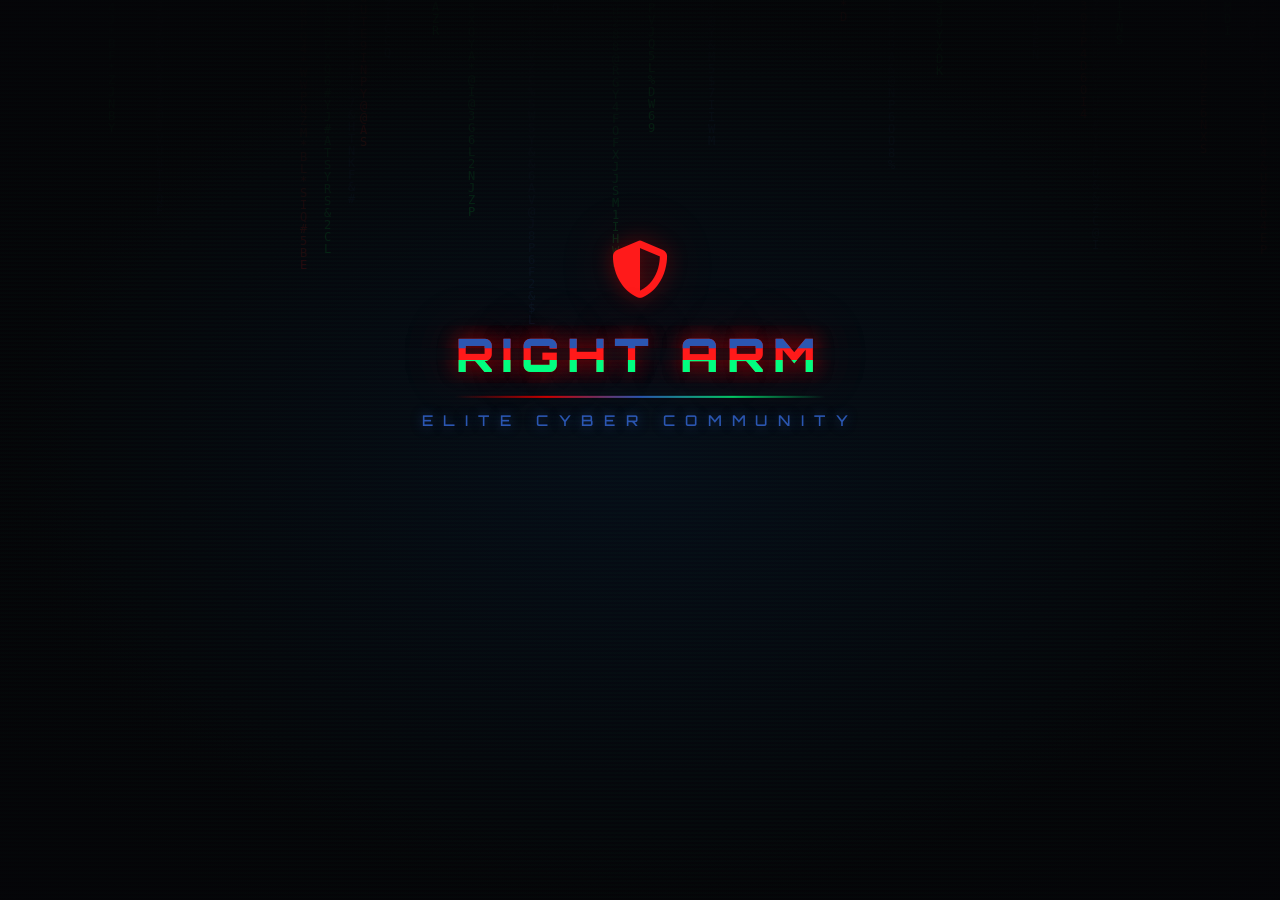
<file: rightarm-site.html>
<!DOCTYPE html>
<html lang="en">
<head>
    <meta charset="UTF-8">
    <meta name="viewport" content="width=device-width, initial-scale=1.0">
    <title>RIGHT ARM - ELITE CYBER COMMUNITY</title>
    <link rel="stylesheet" href="https://cdnjs.cloudflare.com/ajax/libs/font-awesome/6.5.1/css/all.min.css">
    <link href="https://fonts.googleapis.com/css2?family=Orbitron:wght@400;500;600;700;800;900&family=Rajdhani:wght@300;400;500;600;700&family=Share+Tech+Mono&display=swap" rel="stylesheet">
<style>
*,*::before,*::after{margin:0;padding:0;box-sizing:border-box}
:root{
    --red:#cc0000;--red-bright:#ff1a1a;--red-glow:rgba(204,0,0,0.4);
    --blue:#0a1628;--blue-rich:#1a2d5a;--blue-accent:#1e3a6e;--blue-bright:#2b57b2;
    --green:#00cc66;--green-bright:#00ff80;--green-glow:rgba(0,204,102,0.3);
    --black:#050508;--black-rich:#0a0a0f;--black-card:#0d0d14;--black-light:#14141f;--black-border:#1a1a2e;
    --text-primary:#e0e0e8;--text-secondary:#8888a0;--text-dim:#555570;
    --font-display:'Orbitron',sans-serif;--font-body:'Rajdhani',sans-serif;--font-mono:'Share Tech Mono',monospace;
}
body{background:var(--black);color:var(--text-primary);font-family:var(--font-body);overflow:hidden;min-height:100vh}
.page{display:none;position:fixed;top:0;left:0;width:100%;height:100%;z-index:1}
.page.active{display:flex;align-items:center;justify-content:center}
#matrix-bg,#matrix-bg-2,#matrix-bg-3,#matrix-bg-4{position:absolute;top:0;left:0;width:100%;height:100%;z-index:0}
.intro-overlay,.page-overlay{position:absolute;top:0;left:0;width:100%;height:100%;background:radial-gradient(ellipse at center,rgba(10,22,40,0.6) 0%,rgba(5,5,8,0.95) 70%);z-index:1}
.intro-overlay::before{content:'';position:absolute;top:0;left:0;width:100%;height:100%;background:repeating-linear-gradient(0deg,transparent,transparent 2px,rgba(0,204,102,0.02) 2px,rgba(0,204,102,0.02) 4px);pointer-events:none}
.intro-overlay::after{content:'';position:absolute;top:0;left:0;width:100%;height:100%;background:radial-gradient(ellipse at 50% 50%,transparent 60%,rgba(5,5,8,0.8) 100%);pointer-events:none}
#intro-page{flex-direction:column}
.intro-content{position:relative;z-index:2;text-align:center;width:90%;max-width:600px;animation:fadeInUp 1.5s ease-out}
@keyframes fadeInUp{from{opacity:0;transform:translateY(30px)}to{opacity:1;transform:translateY(0)}}
.logo-frame{margin-bottom:40px}
.logo-icon{font-size:3.5rem;color:var(--red-bright);text-shadow:0 0 20px var(--red-glow),0 0 60px rgba(204,0,0,0.2);margin-bottom:15px;animation:pulseIcon 3s ease-in-out infinite}
@keyframes pulseIcon{0%,100%{text-shadow:0 0 20px var(--red-glow),0 0 60px rgba(204,0,0,0.2)}50%{text-shadow:0 0 30px var(--red-glow),0 0 80px rgba(204,0,0,0.4),0 0 120px rgba(204,0,0,0.1)}}
.glitch-text{font-family:var(--font-display);font-size:2.8rem;font-weight:900;color:var(--red-bright);letter-spacing:8px;text-shadow:0 0 20px var(--red-glow),0 0 60px rgba(204,0,0,0.3);position:relative;animation:glitch 4s infinite}
.glitch-text::before,.glitch-text::after{content:attr(data-text);position:absolute;top:0;left:0;width:100%;height:100%}
.glitch-text::before{color:var(--blue-bright);animation:glitch-1 4s infinite;clip-path:inset(0 0 60% 0)}
.glitch-text::after{color:var(--green-bright);animation:glitch-2 4s infinite;clip-path:inset(60% 0 0 0)}
@keyframes glitch{0%,90%,100%{transform:none}92%{transform:skew(0.5deg,0.1deg)}94%{transform:skew(-0.5deg,-0.1deg)}96%{transform:skew(0.3deg,0.2deg)}}
@keyframes glitch-1{0%,90%,100%{transform:none;opacity:0.6}92%{transform:translateX(-3px);opacity:0.8}94%{transform:translateX(3px);opacity:0.7}96%{transform:translateX(-1px);opacity:0.6}}
@keyframes glitch-2{0%,90%,100%{transform:none;opacity:0.5}91%{transform:translateX(2px);opacity:0.7}93%{transform:translateX(-2px);opacity:0.6}95%{transform:translateX(1px);opacity:0.5}}
.subtitle-bar{width:60%;height:2px;background:linear-gradient(90deg,transparent,var(--red),var(--blue-bright),var(--green),transparent);margin:12px auto;animation:shimmer 3s ease-in-out infinite}
@keyframes shimmer{0%,100%{opacity:0.6}50%{opacity:1}}
.sub-title{font-family:var(--font-display);font-size:0.9rem;font-weight:500;color:var(--blue-bright);letter-spacing:10px;text-transform:uppercase;text-shadow:0 0 10px rgba(43,87,178,0.5)}
.access-terminal{background:linear-gradient(135deg,rgba(10,10,20,0.95),rgba(15,22,35,0.95));border:1px solid var(--black-border);border-top:2px solid var(--red);border-radius:8px;overflow:hidden;margin:30px 0;box-shadow:0 0 30px rgba(204,0,0,0.1),inset 0 0 30px rgba(0,0,0,0.5)}
.terminal-header{display:flex;align-items:center;gap:8px;padding:10px 15px;background:rgba(20,20,30,0.9);border-bottom:1px solid var(--black-border)}
.terminal-dot{width:10px;height:10px;border-radius:50%}
.terminal-dot.red{background:var(--red)}.terminal-dot.yellow{background:#cc9900}.terminal-dot.green{background:var(--green)}
.terminal-title{font-family:var(--font-mono);font-size:0.7rem;color:var(--text-secondary);letter-spacing:2px;margin-left:8px}
.terminal-body{padding:20px}
.terminal-line{font-family:var(--font-mono);font-size:0.85rem;margin-bottom:15px;color:var(--green)}
.prompt{color:var(--red-bright);margin-right:8px}
.cmd{color:var(--green-bright)}
.code-input-wrap{display:flex;gap:10px}
#secret-code{flex:1;padding:12px 16px;background:rgba(5,5,10,0.8);border:1px solid var(--black-border);border-bottom:2px solid var(--red);color:var(--green-bright);font-family:var(--font-mono);font-size:1rem;letter-spacing:4px;outline:none;transition:all 0.3s}
#secret-code:focus{border-bottom-color:var(--green-bright);box-shadow:0 0 15px var(--green-glow)}
#secret-code::placeholder{color:var(--text-dim);letter-spacing:2px;font-size:0.85rem}
#access-btn{padding:12px 24px;background:linear-gradient(135deg,var(--red),#990000);border:1px solid var(--red);color:#fff;font-family:var(--font-display);font-size:0.75rem;font-weight:700;letter-spacing:2px;cursor:pointer;transition:all 0.3s}
#access-btn:hover{background:linear-gradient(135deg,var(--red-bright),var(--red));box-shadow:0 0 20px var(--red-glow);transform:translateY(-1px)}
.error-msg,.success-msg{font-family:var(--font-mono);font-size:0.8rem;padding:10px 15px;margin-top:12px;border-radius:4px;animation:fadeIn 0.3s ease}
.error-msg{color:var(--red-bright);background:rgba(204,0,0,0.1);border:1px solid rgba(204,0,0,0.3)}
.success-msg{color:var(--green-bright);background:rgba(0,204,102,0.1);border:1px solid rgba(0,204,102,0.3)}
.hidden{display:none!important}
@keyframes fadeIn{from{opacity:0}to{opacity:1}}
.intro-footer{display:flex;justify-content:center;gap:30px;margin-top:20px;font-family:var(--font-mono);font-size:0.7rem;color:var(--text-dim);letter-spacing:1px}
.intro-footer i{color:var(--green);margin-right:5px}
/* FORM PAGE */
#form-page{align-items:flex-start;overflow-y:auto}
.form-container{position:relative;z-index:2;width:90%;max-width:700px;margin:40px auto;padding:0}
.form-header{text-align:center;padding:30px 20px;background:linear-gradient(180deg,rgba(10,10,15,0.98),rgba(15,22,40,0.95));border:1px solid var(--black-border);border-bottom:2px solid var(--red);border-radius:10px 10px 0 0}
.form-logo{font-size:2.5rem;color:var(--red-bright);text-shadow:0 0 20px var(--red-glow);margin-bottom:10px}
.form-header h1{font-family:var(--font-display);font-size:1.5rem;font-weight:700;color:var(--text-primary);letter-spacing:4px}
.form-sub{font-family:var(--font-mono);font-size:0.75rem;color:var(--blue-bright);letter-spacing:3px;margin-top:5px}
.header-line{width:50%;height:2px;background:linear-gradient(90deg,transparent,var(--red),var(--blue-bright),transparent);margin:15px auto 0}
#application-form{background:linear-gradient(180deg,rgba(15,22,40,0.95),rgba(10,10,15,0.98));border:1px solid var(--black-border);border-top:none;border-radius:0 0 10px 10px;padding:30px}
.form-grid{display:grid;grid-template-columns:1fr 1fr;gap:20px}
.form-group{display:flex;flex-direction:column;gap:6px}
.form-group.full{grid-column:1/-1}
.form-group label{font-family:var(--font-mono);font-size:0.8rem;color:var(--green);letter-spacing:1px}
.form-group label i{color:var(--red-bright);margin-right:6px;width:14px}
.form-group input,.form-group select,.form-group textarea{padding:12px 14px;background:rgba(5,5,10,0.9);border:1px solid var(--black-border);border-left:3px solid var(--red);color:var(--text-primary);font-family:var(--font-body);font-size:0.95rem;outline:none;transition:all 0.3s;border-radius:4px}
.form-group input:focus,.form-group select:focus,.form-group textarea:focus{border-left-color:var(--green-bright);box-shadow:0 0 10px var(--green-glow)}
.form-group select{cursor:pointer;appearance:none;background-image:url("data:image/svg+xml,%3Csvg xmlns='http://www.w3.org/2000/svg' width='12' height='12' viewBox='0 0 12 12'%3E%3Cpath fill='%2300cc66' d='M6 8L1 3h10z'/%3E%3C/svg%3E");background-repeat:no-repeat;background-position:right 14px center;padding-right:35px}
.form-group select option{background:var(--black-rich);color:var(--text-primary)}
.form-group textarea{min-height:100px;resize:vertical}
.form-actions{grid-column:1/-1;display:flex;gap:15px;margin-top:20px;justify-content:flex-end}
.btn-reset{padding:12px 24px;background:transparent;border:1px solid var(--black-border);color:var(--text-secondary);font-family:var(--font-display);font-size:0.7rem;font-weight:600;letter-spacing:2px;cursor:pointer;transition:all 0.3s}
.btn-reset:hover{border-color:var(--red);color:var(--red-bright)}
.btn-submit{padding:12px 30px;background:linear-gradient(135deg,var(--red),#990000);border:1px solid var(--red);color:#fff;font-family:var(--font-display);font-size:0.7rem;font-weight:700;letter-spacing:2px;cursor:pointer;transition:all 0.3s}
.btn-submit:hover{background:linear-gradient(135deg,var(--red-bright),var(--red));box-shadow:0 0 25px var(--red-glow);transform:translateY(-1px)}
/* CONFIRM PAGE */
#confirm-page{flex-direction:column}
.confirm-container{position:relative;z-index:2;text-align:center;max-width:550px;width:90%;animation:fadeInUp 1s ease-out}
.confirm-icon{font-size:4rem;color:var(--green-bright);text-shadow:0 0 30px var(--green-glow),0 0 80px rgba(0,204,102,0.2);margin-bottom:20px;animation:pulseIcon 3s ease-in-out infinite}
.confirm-container h1{font-family:var(--font-display);font-size:1.8rem;font-weight:800;color:var(--green-bright);letter-spacing:6px;text-shadow:0 0 20px var(--green-glow)}
.confirm-divider{width:50%;height:2px;background:linear-gradient(90deg,transparent,var(--green),var(--blue-bright),transparent);margin:20px auto}
.confirm-main-msg{font-size:1.05rem;color:var(--text-primary);line-height:1.8;margin-bottom:25px}
.confirm-details-box{background:linear-gradient(135deg,rgba(10,10,20,0.95),rgba(15,22,40,0.9));border:1px solid var(--black-border);border-left:3px solid var(--blue-bright);border-radius:6px;padding:20px;margin-bottom:20px}
.detail-row{display:flex;align-items:center;gap:12px;padding:8px 0;font-family:var(--font-body);font-size:0.9rem;color:var(--text-secondary)}
.detail-row i{color:var(--blue-bright);width:18px;text-align:center}
.confirm-warning{font-family:var(--font-mono);font-size:0.75rem;color:var(--red-bright);background:rgba(204,0,0,0.08);border:1px solid rgba(204,0,0,0.2);border-radius:4px;padding:12px 16px;margin-bottom:25px;line-height:1.6}
.confirm-warning i{margin-right:6px}
.btn-continue{padding:14px 35px;background:linear-gradient(135deg,var(--blue-bright),var(--blue-accent));border:1px solid var(--blue-bright);color:#fff;font-family:var(--font-display);font-size:0.75rem;font-weight:700;letter-spacing:2px;cursor:pointer;transition:all 0.3s}
.btn-continue:hover{box-shadow:0 0 25px rgba(43,87,178,0.4);transform:translateY(-1px)}
/* LOGIN PAGE */
#login-page{flex-direction:column}
.login-container{position:relative;z-index:2;width:90%;max-width:420px;animation:fadeInUp 1s ease-out}
.login-header{text-align:center;padding:25px 20px;background:linear-gradient(180deg,rgba(10,10,15,0.98),rgba(15,22,40,0.95));border:1px solid var(--black-border);border-bottom:2px solid var(--blue-bright);border-radius:10px 10px 0 0}
.login-logo{font-size:2.5rem;color:var(--blue-bright);text-shadow:0 0 20px rgba(43,87,178,0.5);margin-bottom:8px}
.login-header h1{font-family:var(--font-display);font-size:1.3rem;font-weight:700;color:var(--text-primary);letter-spacing:4px}
.login-header p{font-family:var(--font-mono);font-size:0.7rem;color:var(--blue-bright);letter-spacing:2px;margin-top:5px}
#login-form{background:linear-gradient(180deg,rgba(15,22,40,0.95),rgba(10,10,15,0.98));border:1px solid var(--black-border);border-top:none;border-radius:0 0 10px 10px;padding:30px}
.login-field{margin-bottom:20px}
.login-field label{font-family:var(--font-mono);font-size:0.8rem;color:var(--green);letter-spacing:1px;display:block;margin-bottom:6px}
.login-field label i{color:var(--blue-bright);margin-right:6px}
.login-field input{width:100%;padding:12px 14px;background:rgba(5,5,10,0.9);border:1px solid var(--black-border);border-left:3px solid var(--blue-bright);color:var(--text-primary);font-family:var(--font-mono);font-size:0.95rem;letter-spacing:1px;outline:none;transition:all 0.3s;border-radius:4px}
.login-field input:focus{border-left-color:var(--green-bright);box-shadow:0 0 10px var(--green-glow)}
.btn-login{width:100%;padding:14px;background:linear-gradient(135deg,var(--blue-bright),var(--blue-accent));border:1px solid var(--blue-bright);color:#fff;font-family:var(--font-display);font-size:0.75rem;font-weight:700;letter-spacing:3px;cursor:pointer;transition:all 0.3s;border-radius:4px}
.btn-login:hover{box-shadow:0 0 25px rgba(43,87,178,0.4);transform:translateY(-1px)}
/* SITE PAGE */
#site-page{display:none;flex-direction:column;overflow-y:auto;background:var(--black)}
#site-page.active{display:flex}
.site-nav{display:flex;align-items:center;justify-content:space-between;padding:0 25px;height:56px;background:linear-gradient(90deg,var(--black-rich),var(--blue),var(--black-rich));border-bottom:1px solid var(--red);position:sticky;top:0;z-index:100}
.nav-brand{display:flex;align-items:center;gap:10px;font-family:var(--font-display);font-size:0.9rem;font-weight:700;color:var(--red-bright);letter-spacing:3px}
.nav-brand i{font-size:1.2rem;text-shadow:0 0 10px var(--red-glow)}
.nav-links{display:flex;gap:5px}
.nav-link{padding:8px 16px;font-family:var(--font-mono);font-size:0.75rem;color:var(--text-secondary);text-decoration:none;letter-spacing:1px;border-bottom:2px solid transparent;transition:all 0.3s}
.nav-link:hover{color:var(--text-primary);border-bottom-color:var(--red)}
.nav-link.active{color:var(--red-bright);border-bottom-color:var(--red-bright)}
.nav-link i{margin-right:5px}
.nav-user{display:flex;align-items:center;gap:12px}
#nav-username{font-family:var(--font-mono);font-size:0.75rem;color:var(--green);letter-spacing:1px}
#nav-username i{color:var(--blue-bright);margin-right:5px}
.btn-logout{padding:6px 10px;background:transparent;border:1px solid var(--red);color:var(--red-bright);font-size:0.8rem;cursor:pointer;transition:all 0.3s;border-radius:3px}
.btn-logout:hover{background:var(--red);color:#fff;box-shadow:0 0 15px var(--red-glow)}
.site-main{flex:1;padding:30px;max-width:1200px;width:100%;margin:0 auto;background:radial-gradient(ellipse at 20% 50%,rgba(10,22,40,0.4) 0%,transparent 50%),radial-gradient(ellipse at 80% 20%,rgba(204,0,0,0.05) 0%,transparent 40%),var(--black);position:relative}
.site-main::before{content:'';position:absolute;top:0;left:0;width:100%;height:100%;background:repeating-linear-gradient(0deg,transparent,transparent 2px,rgba(0,204,102,0.01) 2px,rgba(0,204,102,0.01) 4px);pointer-events:none}
.tab-content{display:none;animation:fadeInUp 0.5s ease-out}
.tab-content.active{display:block}
.section-header{margin-bottom:30px}
.section-header h1{font-family:var(--font-display);font-size:1.6rem;font-weight:800;color:var(--red-bright);letter-spacing:4px;text-shadow:0 0 15px var(--red-glow)}
.section-header h1 i{margin-right:10px;color:var(--blue-bright)}
.section-header p{font-family:var(--font-mono);font-size:0.8rem;color:var(--text-dim);letter-spacing:2px;margin-top:5px}
.stats-grid{display:grid;grid-template-columns:repeat(4,1fr);gap:15px;margin-bottom:30px}
.stat-card{background:linear-gradient(135deg,var(--black-card),var(--black-light));border:1px solid var(--black-border);border-top:2px solid var(--red);border-radius:6px;padding:20px;text-align:center;transition:all 0.3s}
.stat-card:hover{border-top-color:var(--blue-bright);box-shadow:0 0 20px rgba(43,87,178,0.2);transform:translateY(-2px)}
.stat-icon{font-size:1.5rem;color:var(--blue-bright);margin-bottom:8px}
.stat-num{font-family:var(--font-display);font-size:1.8rem;font-weight:800;color:var(--red-bright);text-shadow:0 0 10px var(--red-glow)}
.stat-label{font-family:var(--font-mono);font-size:0.7rem;color:var(--text-dim);letter-spacing:1px;margin-top:4px}
.info-panel{background:linear-gradient(135deg,var(--black-card),rgba(15,22,40,0.8));border:1px solid var(--black-border);border-left:3px solid var(--red);border-radius:6px;padding:25px;margin-bottom:25px}
.info-panel h2{font-family:var(--font-display);font-size:1rem;font-weight:700;color:var(--text-primary);letter-spacing:2px;margin-bottom:12px}
.info-panel h2 i{color:var(--blue-bright);margin-right:8px}
.info-body p{font-size:0.95rem;color:var(--text-secondary);line-height:1.7;margin-bottom:15px}
.info-item{display:flex;align-items:center;gap:10px;padding:6px 0;font-family:var(--font-body);font-size:0.9rem;color:var(--text-secondary)}
.info-item i{color:var(--red-bright);width:18px;text-align:center}
.announcement-box{background:linear-gradient(135deg,var(--black-card),var(--black-light));border:1px solid var(--black-border);border-left:3px solid var(--green);border-radius:6px;padding:25px}
.announcement-box h2{font-family:var(--font-display);font-size:1rem;font-weight:700;color:var(--text-primary);letter-spacing:2px;margin-bottom:15px}
.announcement-box h2 i{color:var(--green);margin-right:8px}
.announcement-item{display:flex;gap:15px;padding:10px 0;border-bottom:1px solid rgba(26,26,46,0.5)}
.ann-date{font-family:var(--font-mono);font-size:0.75rem;color:var(--red-bright);letter-spacing:1px;min-width:100px}
.ann-text{font-size:0.9rem;color:var(--text-secondary)}
.projects-grid{display:grid;grid-template-columns:repeat(2,1fr);gap:20px}
.project-card{background:linear-gradient(135deg,var(--black-card),rgba(15,22,40,0.7));border:1px solid var(--black-border);border-radius:8px;padding:25px;transition:all 0.3s;position:relative;overflow:hidden}
.project-card::before{content:'';position:absolute;top:0;left:0;width:100%;height:2px;background:linear-gradient(90deg,var(--red),var(--blue-bright),var(--green))}
.project-card:hover{border-color:var(--red);box-shadow:0 0 25px var(--red-glow);transform:translateY(-2px)}
.project-status{font-family:var(--font-mono);font-size:0.7rem;letter-spacing:2px;margin-bottom:10px;display:flex;align-items:center;gap:6px}
.project-status.active{color:var(--green-bright)}.project-status.dev{color:#cc9900}.project-status.classified{color:var(--red-bright)}
.project-status i{font-size:0.5rem}
.project-card h3{font-family:var(--font-display);font-size:1rem;font-weight:700;color:var(--text-primary);letter-spacing:1px;margin-bottom:8px}
.project-card h3 i{color:var(--blue-bright);margin-right:8px}
.project-card p{font-size:0.9rem;color:var(--text-secondary);line-height:1.5;margin-bottom:12px}
.project-meta{display:flex;gap:20px;font-family:var(--font-mono);font-size:0.7rem;color:var(--text-dim)}
.project-meta i{margin-right:5px;color:var(--green)}
.list-table-wrap{overflow-x:auto}
.list-table{width:100%;border-collapse:collapse;background:linear-gradient(135deg,var(--black-card),rgba(15,22,40,0.5));border-radius:8px;overflow:hidden}
.list-table thead{background:rgba(15,22,40,0.9);border-bottom:2px solid var(--red)}
.list-table th{padding:14px 18px;font-family:var(--font-display);font-size:0.7rem;font-weight:700;color:var(--text-secondary);letter-spacing:2px;text-align:left}
.list-table th i{color:var(--red-bright);margin-right:5px}
.list-table td{padding:14px 18px;font-family:var(--font-body);font-size:0.9rem;color:var(--text-secondary);border-bottom:1px solid rgba(26,26,46,0.5)}
.codename{color:var(--green-bright);font-family:var(--font-mono);letter-spacing:1px}
.unit-badge{display:inline-block;padding:3px 10px;font-family:var(--font-mono);font-size:0.7rem;letter-spacing:1px;border-radius:3px;border:1px solid}
.unit-badge.commander{color:var(--red-bright);border-color:var(--red);background:rgba(204,0,0,0.1)}
.unit-badge.hacker{color:var(--green-bright);border-color:var(--green);background:rgba(0,204,102,0.1)}
.unit-badge.security{color:var(--blue-bright);border-color:var(--blue-bright);background:rgba(43,87,178,0.1)}
.unit-badge.dev{color:#cc9900;border-color:#cc9900;background:rgba(204,153,0,0.1)}
.unit-badge.agent{color:#9966cc;border-color:#9966cc;background:rgba(153,102,204,0.1)}
.status-dot{display:inline-block;width:8px;height:8px;border-radius:50%;margin-right:6px}
.status-dot.online{background:var(--green-bright);box-shadow:0 0 6px var(--green-glow)}
.status-dot.away{background:#cc9900;box-shadow:0 0 6px rgba(204,153,0,0.3)}
.status-dot.offline{background:var(--text-dim)}
.command-structure{max-width:800px}
.command-node{text-align:center;margin-bottom:30px}
.command-node.supreme{background:linear-gradient(135deg,rgba(10,10,20,0.98),rgba(20,10,10,0.9));border:2px solid var(--red);border-radius:10px;padding:30px;box-shadow:0 0 30px var(--red-glow);position:relative}
.command-node.supreme::before{content:'';position:absolute;top:-1px;left:0;width:100%;height:3px;background:linear-gradient(90deg,var(--red),var(--red-bright),var(--red))}
.node-icon{font-size:2.5rem;color:var(--red-bright);text-shadow:0 0 20px var(--red-glow);margin-bottom:10px}
.command-node h3{font-family:var(--font-display);font-size:1rem;font-weight:700;color:var(--red-bright);letter-spacing:3px}
.command-node p{font-family:var(--font-mono);font-size:0.9rem;color:var(--green-bright);letter-spacing:2px;margin-top:5px}
.node-rank{display:inline-block;margin-top:8px;padding:4px 12px;font-family:var(--font-mono);font-size:0.65rem;color:var(--red-bright);border:1px solid var(--red);border-radius:3px;letter-spacing:2px;background:rgba(204,0,0,0.1)}
.command-branches{display:grid;grid-template-columns:repeat(3,1fr);gap:15px;margin-bottom:20px}
.branch{background:linear-gradient(135deg,var(--black-card),var(--black-light));border:1px solid var(--black-border);border-top:2px solid var(--blue-bright);border-radius:6px;padding:18px;text-align:center;transition:all 0.3s}
.branch:hover{border-top-color:var(--red-bright);box-shadow:0 0 15px var(--red-glow)}
.branch-icon{font-size:1.5rem;color:var(--blue-bright);margin-bottom:8px}
.branch h4{font-family:var(--font-display);font-size:0.75rem;font-weight:700;color:var(--text-primary);letter-spacing:2px;margin-bottom:4px}
.branch p{font-family:var(--font-body);font-size:0.8rem;color:var(--text-dim)}
.command-footer{display:grid;grid-template-columns:repeat(3,1fr);gap:15px}
.rules-list{max-width:800px}
.rule-item{display:flex;gap:20px;margin-bottom:20px;background:linear-gradient(135deg,var(--black-card),var(--black-light));border:1px solid var(--black-border);border-left:3px solid var(--red);border-radius:6px;padding:20px;transition:all 0.3s}
.rule-item:hover{border-left-color:var(--green-bright);box-shadow:0 0 15px var(--green-glow)}
.rule-num{font-family:var(--font-display);font-size:2rem;font-weight:900;color:var(--red-bright);text-shadow:0 0 10px var(--red-glow);line-height:1;min-width:50px}
.rule-content h3{font-family:var(--font-display);font-size:0.9rem;font-weight:700;color:var(--text-primary);letter-spacing:1px;margin-bottom:6px}
.rule-content h3 i{color:var(--blue-bright);margin-right:8px}
.rule-content p{font-size:0.9rem;color:var(--text-secondary);line-height:1.7}
.site-footer{display:flex;justify-content:space-between;padding:12px 25px;background:var(--black-rich);border-top:1px solid var(--black-border);font-family:var(--font-mono);font-size:0.7rem;color:var(--text-dim);letter-spacing:1px}
.site-footer i{color:var(--red);margin-right:5px}
@keyframes shakeScreen{0%,100%{transform:translateX(0)}10%{transform:translateX(-5px) translateY(2px)}20%{transform:translateX(5px) translateY(-2px)}30%{transform:translateX(-3px) translateY(1px)}40%{transform:translateX(3px) translateY(-1px)}50%{transform:translateX(-2px)}60%{transform:translateX(2px)}70%{transform:translateX(-1px)}80%{transform:translateX(1px)}90%{transform:translateX(0)}}
@media(max-width:768px){
    .glitch-text{font-size:1.6rem;letter-spacing:4px}
    .sub-title{font-size:0.6rem;letter-spacing:5px}
    .code-input-wrap{flex-direction:column}
    .form-grid{grid-template-columns:1fr}
    .stats-grid{grid-template-columns:repeat(2,1fr)}
    .projects-grid{grid-template-columns:1fr}
    .command-branches,.command-footer{grid-template-columns:1fr}
    .nav-links{gap:2px}
    .nav-link{padding:6px 8px;font-size:0.6rem}
}
@media(max-width:480px){
    .stats-grid{grid-template-columns:1fr 1fr}
    .nav-brand span{display:none}
    .site-nav{padding:0 10px}
}
</style>
</head>
<body>

    <!-- ============ PAGE 1: INTRO / LOADING ============ -->
    <div id="intro-page" class="page active">
        <canvas id="matrix-bg"></canvas>
        <div class="intro-overlay"></div>
        <div class="intro-content">
            <div class="logo-frame">
                <div class="logo-icon"><i class="fas fa-shield-halved"></i></div>
                <h1 class="glitch-text" data-text="RIGHT ARM">RIGHT ARM</h1>
                <div class="subtitle-bar"></div>
                <h2 class="sub-title">ELITE CYBER COMMUNITY</h2>
            </div>
            <div class="access-terminal">
                <div class="terminal-header">
                    <span class="terminal-dot red"></span>
                    <span class="terminal-dot yellow"></span>
                    <span class="terminal-dot green"></span>
                    <span class="terminal-title">SECURE ACCESS TERMINAL</span>
                </div>
                <div class="terminal-body">
                    <div class="terminal-line">
                        <span class="prompt">root@rightarm:~$</span>
                        <span class="cmd">enter_access_code</span>
                    </div>
                    <div class="code-input-wrap">
                        <input type="text" id="secret-code" placeholder="ENTER SECRET CODE" autocomplete="off" autocorrect="off" autocapitalize="off" spellcheck="false" onkeydown="if(event.key==='Enter'){event.preventDefault();verifyCode();}">
                        <button id="access-btn" type="button" onclick="verifyCode()">
                            <i class="fas fa-arrow-right"></i> AUTHENTICATE
                        </button>
                    </div>
                    <div id="code-error" class="error-msg hidden">
                        <i class="fas fa-exclamation-triangle"></i> ACCESS DENIED - INVALID CODE
                    </div>
                    <div id="code-success" class="success-msg hidden">
                        <i class="fas fa-check-circle"></i> ACCESS GRANTED - REDIRECTING...
                    </div>
                </div>
            </div>
            <div class="intro-footer">
                <span><i class="fas fa-lock"></i> ENCRYPTED CONNECTION</span>
                <span><i class="fas fa-user-secret"></i> AUTHORIZED PERSONNEL ONLY</span>
            </div>
        </div>
    </div>

    <!-- ============ PAGE 2: APPLICATION FORM ============ -->
    <div id="form-page" class="page">
        <canvas id="matrix-bg-2"></canvas>
        <div class="page-overlay"></div>
        <div class="form-container">
            <div class="form-header">
                <div class="form-logo"><i class="fas fa-shield-halved"></i></div>
                <h1>RECRUITMENT APPLICATION</h1>
                <p class="form-sub">RIGHT ARM - ELITE CYBER COMMUNITY</p>
                <div class="header-line"></div>
            </div>
            <form id="application-form">
                <div class="form-grid">
                    <div class="form-group">
                        <label><i class="fas fa-user"></i> Full Name</label>
                        <input type="text" id="f-name" required placeholder="Enter your full name" autocomplete="off">
                    </div>
                    <div class="form-group">
                        <label><i class="fas fa-id-card"></i> ID Number</label>
                        <input type="text" id="f-id" required placeholder="Enter your ID number" autocomplete="off">
                    </div>
                    <div class="form-group">
                        <label><i class="fas fa-phone"></i> Phone Number</label>
                        <input type="text" id="f-phone" required placeholder="Eg: 0712345678" autocomplete="off">
                    </div>
                    <div class="form-group">
                        <label><i class="fas fa-map-marker-alt"></i> Address</label>
                        <input type="text" id="f-address" required placeholder="Enter your address" autocomplete="off">
                    </div>
                    <div class="form-group">
                        <label><i class="fas fa-cogs"></i> Specialty</label>
                        <input type="text" id="f-specialty" required placeholder="Eg: Penetration Testing, Web Dev, Recon..." autocomplete="off">
                    </div>
                    <div class="form-group">
                        <label><i class="fas fa-layer-group"></i> Apply Unit</label>
                        <select id="f-unit" required>
                            <option value="" disabled selected>Select your unit</option>
                            <option value="Developer">Developer</option>
                            <option value="Hacker">Hacker</option>
                            <option value="Security">Security</option>
                            <option value="Admin">Admin</option>
                            <option value="Bug Sender">Bug Sender</option>
                            <option value="Agent">Agent</option>
                            <option value="Contractor">Contractor</option>
                            <option value="Member">Member</option>
                        </select>
                    </div>
                </div>
                <div class="form-group full">
                    <label><i class="fas fa-scroll"></i> Reason for Application</label>
                    <textarea id="f-reason" required placeholder="Why do you want to join RIGHT ARM? Explain your motivation..."></textarea>
                </div>
                <div class="form-group full">
                    <label><i class="fas fa-user-check"></i> Who Referred You?</label>
                    <input type="text" id="f-referrer" required placeholder="Enter the name of the person who referred you" autocomplete="off">
                </div>
                <div class="form-actions">
                    <button type="button" class="btn-reset" onclick="document.getElementById('application-form').reset()"><i class="fas fa-undo"></i> CLEAR</button>
                    <button type="button" class="btn-submit" onclick="submitApplication()"><i class="fas fa-paper-plane"></i> SUBMIT APPLICATION</button>
                </div>
            </form>
        </div>
    </div>

    <!-- ============ PAGE 3: SUBMIT CONFIRMATION ============ -->
    <div id="confirm-page" class="page">
        <canvas id="matrix-bg-3"></canvas>
        <div class="page-overlay"></div>
        <div class="confirm-container">
            <div class="confirm-icon">
                <i class="fas fa-satellite-dish"></i>
            </div>
            <h1>TRANSMISSION SENT</h1>
            <div class="confirm-divider"></div>
            <p class="confirm-main-msg">
                We are reviewing your request... Please wait.<br>
                We will get back to you within 2 days with further instructions.
            </p>
            <div class="confirm-details-box">
                <div class="detail-row"><i class="fas fa-fingerprint"></i> <span>Your application has been logged in our system</span></div>
                <div class="detail-row"><i class="fas fa-envelope"></i> <span>You will receive your credentials via secured channel</span></div>
                <div class="detail-row"><i class="fas fa-clock"></i> <span>Review period: 24 - 48 hours</span></div>
            </div>
            <p class="confirm-warning">
                <i class="fas fa-exclamation-circle"></i> Do not share this application or the access code with anyone. Violation will result in permanent ban.
            </p>
            <button class="btn-continue" type="button" onclick="showPage('login-page')">
                <i class="fas fa-sign-in-alt"></i> PROCEED TO LOGIN
            </button>
        </div>
    </div>

    <!-- ============ PAGE 4: LOGIN ============ -->
    <div id="login-page" class="page">
        <canvas id="matrix-bg-4"></canvas>
        <div class="page-overlay"></div>
        <div class="form-container">
            <div class="login-header">
                <div class="login-logo"><i class="fas fa-shield-halved"></i></div>
                <h1>AUTHORIZED LOGIN</h1>
                <p>RIGHT ARM - ELITE CYBER COMMUNITY</p>
                <div class="header-line"></div>
            </div>
            <form id="login-form" autocomplete="off">
                <div class="login-field">
                    <label><i class="fas fa-user-circle"></i> Username</label>
                    <input type="text" id="login-user" required placeholder="Enter your assigned username" autocomplete="off">
                </div>
                <div class="login-field">
                    <label><i class="fas fa-key"></i> Access Code</label>
                    <input type="text" id="login-pass" required placeholder="Enter your assigned access code" autocomplete="off">
                </div>
                <button type="button" class="btn-login" onclick="loginUser()">
                    <i class="fas fa-right-to-bracket"></i> ACCESS SYSTEM
                </button>
                <div id="login-error" class="error-msg hidden">
                    <i class="fas fa-exclamation-triangle"></i> INVALID CREDENTIALS - ACCESS DENIED
                </div>
            </form>
        </div>
    </div>

    <!-- ============ PAGE 5: MAIN SITE (INSIDE) ============ -->
    <div id="site-page" class="page">
        <nav class="site-nav">
            <div class="nav-brand">
                <i class="fas fa-shield-halved"></i>
                <span>RIGHT ARM</span>
            </div>
            <div class="nav-links">
                <a href="#" class="nav-link active" onclick="switchTab('home',this);return false;"><i class="fas fa-home"></i> Home</a>
                <a href="#" class="nav-link" onclick="switchTab('projects',this);return false;"><i class="fas fa-code"></i> Projects</a>
                <a href="#" class="nav-link" onclick="switchTab('list',this);return false;"><i class="fas fa-users"></i> List</a>
                <a href="#" class="nav-link" onclick="switchTab('command',this);return false;"><i class="fas fa-terminal"></i> Command</a>
                <a href="#" class="nav-link" onclick="switchTab('rules',this);return false;"><i class="fas fa-gavel"></i> Rules</a>
            </div>
            <div class="nav-user">
                <span id="nav-username"><i class="fas fa-user-ninja"></i> Operator</span>
                <button class="btn-logout" type="button" onclick="logout()"><i class="fas fa-power-off"></i></button>
            </div>
        </nav>

        <main class="site-main">
            <!-- HOME TAB -->
            <div id="tab-home" class="tab-content active">
                <div class="section-header">
                    <h1><i class="fas fa-crosshairs"></i> COMMAND CENTER</h1>
                    <p>Welcome to RIGHT ARM - Elite Cyber Community</p>
                </div>
                <div class="stats-grid">
                    <div class="stat-card">
                        <div class="stat-icon"><i class="fas fa-users-cog"></i></div>
                        <div class="stat-num">--</div>
                        <div class="stat-label">Active Operators</div>
                    </div>
                    <div class="stat-card">
                        <div class="stat-icon"><i class="fas fa-code-branch"></i></div>
                        <div class="stat-num">--</div>
                        <div class="stat-label">Active Projects</div>
                    </div>
                    <div class="stat-card">
                        <div class="stat-icon"><i class="fas fa-bug"></i></div>
                        <div class="stat-num">--</div>
                        <div class="stat-label">Bugs Reported</div>
                    </div>
                    <div class="stat-card">
                        <div class="stat-icon"><i class="fas fa-shield-alt"></i></div>
                        <div class="stat-num">--</div>
                        <div class="stat-label">Secured Targets</div>
                    </div>
                </div>
                <div class="info-panel">
                    <h2><i class="fas fa-info-circle"></i> About RIGHT ARM</h2>
                    <div class="info-body">
                        <p>RIGHT ARM is an elite cyber community dedicated to ethical hacking, security research, and digital defense. Our operatives are handpicked through a rigorous vetting process.</p>
                        <div class="info-item"><i class="fas fa-chess-knight"></i> <span>Founded by: ROME OLD ALPHA</span></div>
                        <div class="info-item"><i class="fas fa-headset"></i> <span>Contact: 0741895740</span></div>
                        <div class="info-item"><i class="fas fa-globe"></i> <span>Network: Global Operations</span></div>
                    </div>
                </div>
                <div class="announcement-box">
                    <h2><i class="fas fa-bullhorn"></i> Announcements</h2>
                    <div class="announcement-item">
                        <span class="ann-date">[ SYSTEM ]</span>
                        <span class="ann-text">Recruitment is OPEN. Submit your application through the access terminal.</span>
                    </div>
                    <div class="announcement-item">
                        <span class="ann-date">[ SECURITY ]</span>
                        <span class="ann-text">Never share your credentials. All communications are encrypted.</span>
                    </div>
                </div>
            </div>

            <!-- PROJECTS TAB -->
            <div id="tab-projects" class="tab-content">
                <div class="section-header">
                    <h1><i class="fas fa-code"></i> PROJECTS</h1>
                    <p>Classified operations and active missions</p>
                </div>
                <div class="projects-grid">
                    <div class="project-card">
                        <div class="project-status active"><i class="fas fa-circle"></i> ACTIVE</div>
                        <h3><i class="fas fa-shield-virus"></i> Operation Shield</h3>
                        <p>Network vulnerability assessment and defense protocol development.</p>
                        <div class="project-meta"><span><i class="fas fa-users"></i> Security Unit</span><span><i class="fas fa-clock"></i> Ongoing</span></div>
                    </div>
                    <div class="project-card">
                        <div class="project-status active"><i class="fas fa-circle"></i> ACTIVE</div>
                        <h3><i class="fas fa-spider"></i> Operation Webcrawl</h3>
                        <p>Deep web reconnaissance and threat intelligence gathering.</p>
                        <div class="project-meta"><span><i class="fas fa-users"></i> Hacker Unit</span><span><i class="fas fa-clock"></i> Phase 2</span></div>
                    </div>
                    <div class="project-card">
                        <div class="project-status dev"><i class="fas fa-circle"></i> IN DEV</div>
                        <h3><i class="fas fa-terminal"></i> Project Phantom</h3>
                        <p>Custom security tool development for internal operations.</p>
                        <div class="project-meta"><span><i class="fas fa-users"></i> Developer Unit</span><span><i class="fas fa-clock"></i> Planning</span></div>
                    </div>
                    <div class="project-card">
                        <div class="project-status classified"><i class="fas fa-lock"></i> CLASSIFIED</div>
                        <h3><i class="fas fa-eye-slash"></i> Operation Ghost</h3>
                        <p>Access restricted. Requires Command level clearance.</p>
                        <div class="project-meta"><span><i class="fas fa-users"></i> Command</span><span><i class="fas fa-lock"></i> Restricted</span></div>
                    </div>
                </div>
            </div>

            <!-- LIST TAB -->
            <div id="tab-list" class="tab-content">
                <div class="section-header">
                    <h1><i class="fas fa-users"></i> OPERATIVES LIST</h1>
                    <p>Registered members of RIGHT ARM</p>
                </div>
                <div class="list-table-wrap">
                    <table class="list-table">
                        <thead>
                            <tr>
                                <th><i class="fas fa-hashtag"></i> ID</th>
                                <th><i class="fas fa-user"></i> Codename</th>
                                <th><i class="fas fa-layer-group"></i> Unit</th>
                                <th><i class="fas fa-signal"></i> Status</th>
                            </tr>
                        </thead>
                        <tbody>
                            <tr><td>RA-001</td><td class="codename">ROME OLD ALPHA</td><td><span class="unit-badge commander">Commander</span></td><td><span class="status-dot online"></span> Online</td></tr>
                            <tr><td>RA-002</td><td class="codename">CLASSIFIED</td><td><span class="unit-badge hacker">Hacker</span></td><td><span class="status-dot online"></span> Online</td></tr>
                            <tr><td>RA-003</td><td class="codename">CLASSIFIED</td><td><span class="unit-badge security">Security</span></td><td><span class="status-dot away"></span> Away</td></tr>
                            <tr><td>RA-004</td><td class="codename">CLASSIFIED</td><td><td><span class="unit-badge dev">Developer</span></span></td><td><span class="status-dot offline"></span> Offline</td></tr>
                            <tr><td>RA-005</td><td class="codename">CLASSIFIED</td><td><span class="unit-badge agent">Agent</span></td><td><span class="status-dot online"></span> Online</td></tr>
                        </tbody>
                    </table>
                </div>
            </div>

            <!-- COMMAND TAB -->
            <div id="tab-command" class="tab-content">
                <div class="section-header">
                    <h1><i class="fas fa-terminal"></i> COMMAND CENTER</h1>
                    <p>Operational directives and chain of command</p>
                </div>
                <div class="command-structure">
                    <div class="command-node supreme">
                        <div class="node-icon"><i class="fas fa-crown"></i></div>
                        <h3>COMMANDER IN CHIEF</h3>
                        <p>ROME OLD ALPHA</p>
                        <span class="node-rank">SUPREME COMMANDER</span>
                    </div>
                    <div class="command-branches">
                        <div class="branch"><div class="branch-icon"><i class="fas fa-code"></i></div><h4>DEVELOPER DIVISION</h4><p>Application and Tool Development</p></div>
                        <div class="branch"><div class="branch-icon"><i class="fas fa-skull-crossbones"></i></div><h4>HACKER DIVISION</h4><p>Offensive Operations</p></div>
                        <div class="branch"><div class="branch-icon"><i class="fas fa-shield-alt"></i></div><h4>SECURITY DIVISION</h4><p>Defensive Protocols</p></div>
                    </div>
                    <div class="command-branches">
                        <div class="branch"><div class="branch-icon"><i class="fas fa-bug"></i></div><h4>BUG SENDER UNIT</h4><p>Exploit Discovery</p></div>
                        <div class="branch"><div class="branch-icon"><i class="fas fa-user-secret"></i></div><h4>AGENT UNIT</h4><p>Field Operations</p></div>
                        <div class="branch"><div class="branch-icon"><i class="fas fa-file-contract"></i></div><h4>CONTRACTOR UNIT</h4><p>Special Assignments</p></div>
                    </div>
                    <div class="command-footer">
                        <div class="branch"><div class="branch-icon"><i class="fas fa-user"></i></div><h4>MEMBER UNIT</h4><p>General Operatives</p></div>
                    </div>
                </div>
            </div>

            <!-- RULES TAB -->
            <div id="tab-rules" class="tab-content">
                <div class="section-header">
                    <h1><i class="fas fa-gavel"></i> RULES OF ENGAGEMENT</h1>
                    <p>Code of conduct - RIGHT ARM</p>
                </div>
                <div class="rules-list">
                    <div class="rule-item"><div class="rule-num">01</div><div class="rule-content"><h3><i class="fas fa-lock"></i> Confidentiality</h3><p>All information within RIGHT ARM is strictly confidential. Sharing internal data, project details, or member identities with outsiders will result in immediate termination and permanent ban.</p></div></div>
                    <div class="rule-item"><div class="rule-num">02</div><div class="rule-content"><h3><i class="fas fa-shield-alt"></i> Ethical Operations Only</h3><p>All activities must remain within legal boundaries. RIGHT ARM operates exclusively for ethical hacking, security research, and defensive purposes. Any illegal activity is strictly prohibited.</p></div></div>
                    <div class="rule-item"><div class="rule-num">03</div><div class="rule-content"><h3><i class="fas fa-users"></i> Respect the Chain of Command</h3><p>Follow orders from higher-ranking operatives. The command structure exists for operational efficiency and security.</p></div></div>
                    <div class="rule-item"><div class="rule-num">04</div><div class="rule-content"><h3><i class="fas fa-key"></i> Credential Security</h3><p>Never share your login credentials with anyone. You are responsible for all actions taken under your account. Report any suspicious activity immediately.</p></div></div>
                    <div class="rule-item"><div class="rule-num">05</div><div class="rule-content"><h3><i class="fas fa-handshake"></i> No Internal Conflict</h3><p>Attacking or undermining fellow members is forbidden. We operate as one unit. Internal disputes must be reported to Command for resolution.</p></div></div>
                    <div class="rule-item"><div class="rule-num">06</div><div class="rule-content"><h3><i class="fas fa-clock"></i> Activity Requirement</h3><p>Members must remain active. Prolonged inactivity without notice will result in removal from operations. Notify Command if you need leave.</p></div></div>
                    <div class="rule-item"><div class="rule-num">07</div><div class="rule-content"><h3><i class="fas fa-flag"></i> Represent RIGHT ARM</h3><p>Your actions reflect on the entire community. Maintain professionalism in all external interactions. Do not damage our reputation.</p></div></div>
                    <div class="rule-item"><div class="rule-num">08</div><div class="rule-content"><h3><i class="fas fa-exclamation-triangle"></i> Zero Tolerance</h3><p>Violation of these rules will result in disciplinary action ranging from warning to permanent expulsion. Decisions by the Commander are final.</p></div></div>
                </div>
            </div>
        </main>

        <footer class="site-footer">
            <span><i class="fas fa-shield-halved"></i> RIGHT ARM - Elite Cyber Community</span>
            <span><i class="fas fa-lock"></i> All communications encrypted</span>
        </footer>
    </div>

<script>
/* =====================================================
   RIGHT ARM - ELITE CYBER COMMUNITY - FIXED VERSION
   ===================================================== */

var SECRET_CODE = 'RIGHTARMXKARTEL';
var OWNER_PHONE = '94741895740';  /* Sri Lanka format: +94 -> 94741895740 */
var OWNER_EMAIL = 'rightarm.elite@protonmail.com';

var registeredUsers = [];
var applications = [];

try {
    registeredUsers = JSON.parse(localStorage.getItem('ra_users') || '[]');
    applications = JSON.parse(localStorage.getItem('ra_applications') || '[]');
} catch(e) {
    registeredUsers = [];
    applications = [];
}

/* ===== MATRIX RAIN ===== */
function initMatrix(canvasId) {
    var canvas = document.getElementById(canvasId);
    if (!canvas) return;
    var ctx = canvas.getContext('2d');
    canvas.width = window.innerWidth;
    canvas.height = window.innerHeight;

    var chars = 'ABCDEFGHIJKLMNOPQRSTUVWXYZ0123456789@#$%&*';
    var charArr = chars.split('');
    var fontSize = 12;
    var columns = Math.floor(canvas.width / fontSize);
    var drops = [];
    for (var i = 0; i < columns; i++) {
        drops[i] = Math.random() * -100;
    }

    var colorPhase = 0;

    function draw() {
        ctx.fillStyle = 'rgba(5,5,8,0.06)';
        ctx.fillRect(0, 0, canvas.width, canvas.height);
        colorPhase += 0.005;
        ctx.font = fontSize + 'px monospace';

        for (var i = 0; i < drops.length; i++) {
            var ch = charArr[Math.floor(Math.random() * charArr.length)];
            var x = i * fontSize;
            var y = drops[i] * fontSize;

            if (i % 5 === 0) {
                ctx.fillStyle = 'rgba(' + (180 + Math.floor(Math.random() * 40)) + ',' + Math.floor(Math.random() * 30) + ',0,0.9)';
            } else if (i % 3 === 0) {
                ctx.fillStyle = 'rgba(0,' + (180 + Math.floor(Math.sin(colorPhase + 2) * 40)) + ',' + (80 + Math.floor(Math.sin(colorPhase + 4) * 40)) + ',0.7)';
            } else {
                ctx.fillStyle = 'rgba(30,60,110,0.5)';
            }

            ctx.fillText(ch, x, y);

            if (y > canvas.height && Math.random() > 0.975) {
                drops[i] = 0;
            }
            drops[i]++;
        }
    }

    window.addEventListener('resize', function() {
        canvas.width = window.innerWidth;
        canvas.height = window.innerHeight;
    });

    setInterval(draw, 45);
}

/* ===== INTRO ANIMATION ===== */
function playIntroAnimation() {
    var logoFrame = document.querySelector('.logo-frame');
    var terminal = document.querySelector('.access-terminal');
    var footer = document.querySelector('.intro-footer');

    if (!logoFrame || !terminal || !footer) return;

    logoFrame.style.opacity = '0';
    logoFrame.style.transform = 'scale(0.8)';
    terminal.style.opacity = '0';
    terminal.style.transform = 'translateY(20px)';
    footer.style.opacity = '0';

    setTimeout(function() {
        logoFrame.style.transition = 'all 1.2s cubic-bezier(0.16,1,0.3,1)';
        logoFrame.style.opacity = '1';
        logoFrame.style.transform = 'scale(1)';

        var pulseCount = 0;
        var pulseInterval = setInterval(function() {
            logoFrame.style.transform = pulseCount % 2 === 0 ? 'scale(1.03)' : 'scale(1)';
            pulseCount++;
            if (pulseCount >= 6) {
                clearInterval(pulseInterval);
                logoFrame.style.transform = 'scale(1)';
            }
        }, 200);
    }, 500);

    setTimeout(function() {
        terminal.style.transition = 'all 0.8s cubic-bezier(0.16,1,0.3,1)';
        terminal.style.opacity = '1';
        terminal.style.transform = 'translateY(0)';
    }, 2000);

    setTimeout(function() {
        footer.style.transition = 'opacity 0.6s ease';
        footer.style.opacity = '1';
    }, 2800);
}

/* ===== PAGE NAVIGATION ===== */
function showPage(pageId) {
    var allPages = document.querySelectorAll('.page');
    for (var i = 0; i < allPages.length; i++) {
        allPages[i].classList.remove('active');
    }

    var target = document.getElementById(pageId);
    if (target) {
        target.classList.add('active');
        if (pageId === 'intro-page') initMatrix('matrix-bg');
        else if (pageId === 'form-page') initMatrix('matrix-bg-2');
        else if (pageId === 'confirm-page') initMatrix('matrix-bg-3');
        else if (pageId === 'login-page') initMatrix('matrix-bg-4');
    }
}

/* ===== SECRET CODE VERIFY ===== */
function verifyCode() {
    var input = document.getElementById('secret-code');
    var code = input.value.trim().toUpperCase();
    var errorEl = document.getElementById('code-error');
    var successEl = document.getElementById('code-success');
    var btn = document.getElementById('access-btn');

    errorEl.classList.add('hidden');
    successEl.classList.add('hidden');

    if (code === SECRET_CODE) {
        successEl.classList.remove('hidden');
        btn.disabled = true;
        btn.innerHTML = '<i class="fas fa-check"></i> AUTHORIZED';
        btn.style.background = 'linear-gradient(135deg, #006600, #004400)';
        btn.style.borderColor = '#00cc66';
        input.disabled = true;
        input.style.borderBottomColor = '#00ff80';

        /* Screen shake */
        var introPage = document.getElementById('intro-page');
        introPage.style.animation = 'none';
        setTimeout(function() {
            introPage.style.animation = 'shakeScreen 0.3s ease';
        }, 10);

        /* Go to form page after delay */
        setTimeout(function() {
            showPage('form-page');
        }, 2000);
    } else {
        errorEl.classList.remove('hidden');
        input.style.borderColor = '#ff1a1a';
        input.style.boxShadow = '0 0 15px rgba(204,0,0,0.5)';
        input.value = '';
        input.focus();

        setTimeout(function() {
            input.style.borderColor = '';
            input.style.boxShadow = '';
        }, 2000);
    }
}

/* ===== SUBMIT APPLICATION ===== */
function submitApplication() {
    var name = document.getElementById('f-name').value.trim();
    var idNum = document.getElementById('f-id').value.trim();
    var phone = document.getElementById('f-phone').value.trim();
    var address = document.getElementById('f-address').value.trim();
    var specialty = document.getElementById('f-specialty').value.trim();
    var unitEl = document.getElementById('f-unit');
    var unit = unitEl.options[unitEl.selectedIndex].value;
    var reason = document.getElementById('f-reason').value.trim();
    var referrer = document.getElementById('f-referrer').value.trim();

    if (!name || !idNum || !phone || !address || !specialty || !unit || !reason || !referrer) {
        return;
    }

    var application = {
        id: 'RA-APP-' + Date.now(),
        name: name,
        idNumber: idNum,
        phone: phone,
        address: address,
        specialty: specialty,
        unit: unit,
        reason: reason,
        referrer: referrer,
        timestamp: new Date().toISOString(),
        status: 'pending'
    };

    applications.push(application);
    try {
        localStorage.setItem('ra_applications', JSON.stringify(applications));
    } catch(e) {}

    /* Build message */
    var msgText = '[RIGHT ARM - NEW APPLICATION]\n\n' +
        'Name: ' + name + '\n' +
        'ID: ' + idNum + '\n' +
        'Phone: ' + phone + '\n' +
        'Address: ' + address + '\n' +
        'Specialty: ' + specialty + '\n' +
        'Unit: ' + unit + '\n' +
        'Reason: ' + reason + '\n' +
        'Referrer: ' + referrer + '\n' +
        'Time: ' + new Date().toLocaleString();

    /* WhatsApp URL with proper country code */
    var waMsg = encodeURIComponent(msgText);
    var waUrl = 'https://wa.me/' + OWNER_PHONE + '?text=' + waMsg;

    /* Email URL */
    var emSub = encodeURIComponent('[RIGHT ARM] New Application - ' + name);
    var emBody = encodeURIComponent(msgText);
    var emUrl = 'mailto:' + OWNER_EMAIL + '?subject=' + emSub + '&body=' + emBody;

    /* Try WhatsApp, fallback to email */
    try {
        var waWindow = window.open(waUrl, '_blank');
        setTimeout(function() {
            if (!waWindow || waWindow.closed || typeof waWindow.closed === 'undefined') {
                window.location.href = emUrl;
            }
        }, 2000);
    } catch(e) {
        window.location.href = emUrl;
    }

    /* Show confirmation page */
    setTimeout(function() {
        showPage('confirm-page');
    }, 2500);
}

/* ===== LOGIN ===== */
function loginUser() {
    var username = document.getElementById('login-user').value.trim();
    var password = document.getElementById('login-pass').value.trim();
    var errorEl = document.getElementById('login-error');

    errorEl.classList.add('hidden');

    if (!username || !password) {
        errorEl.classList.remove('hidden');
        return;
    }

    var found = null;
    for (var i = 0; i < registeredUsers.length; i++) {
        if (registeredUsers[i].username === username && registeredUsers[i].password === password) {
            found = registeredUsers[i];
            break;
        }
    }

    if (found) {
        document.getElementById('nav-username').innerHTML = '<i class="fas fa-user-ninja"></i> ' + found.codename;
        try {
            localStorage.setItem('ra_current_user', JSON.stringify(found));
        } catch(e) {}
        showPage('site-page');
    } else {
        errorEl.classList.remove('hidden');
        document.getElementById('login-pass').value = '';
    }
}

/* ===== ADD USER (Admin) ===== */
function addUser(codename, unit, username, password) {
    var newUser = {
        id: 'RA-' + String(registeredUsers.length + 1).padStart(3, '0'),
        codename: codename,
        unit: unit,
        username: username,
        password: password,
        status: 'active',
        addedAt: new Date().toISOString()
    };
    registeredUsers.push(newUser);
    try {
        localStorage.setItem('ra_users', JSON.stringify(registeredUsers));
    } catch(e) {}
    return newUser;
}

/* ===== LOGOUT ===== */
function logout() {
    try {
        localStorage.removeItem('ra_current_user');
    } catch(e) {}
    document.getElementById('login-user').value = '';
    document.getElementById('login-pass').value = '';
    showPage('login-page');
}

/* ===== TAB SWITCHING ===== */
function switchTab(tabName, linkEl) {
    var tabs = document.querySelectorAll('.tab-content');
    for (var i = 0; i < tabs.length; i++) {
        tabs[i].classList.remove('active');
    }
    var links = document.querySelectorAll('.nav-link');
    for (var j = 0; j < links.length; j++) {
        links[j].classList.remove('active');
    }
    var tabEl = document.getElementById('tab-' + tabName);
    if (tabEl) tabEl.classList.add('active');
    if (linkEl) linkEl.classList.add('active');
}

/* ===== INIT ===== */
window.addEventListener('DOMContentLoaded', function() {
    initMatrix('matrix-bg');
    playIntroAnimation();

    /* Pre-add default users if none exist */
    if (registeredUsers.length === 0) {
        addUser('ROME OLD ALPHA', 'Commander', 'romeoldalpha', 'RAROME2024');
        addUser('GHOST UNIT', 'Hacker', 'ghostunit', 'RAGHOST2024');
    }

    /* Check if already logged in */
    try {
        var currentUser = localStorage.getItem('ra_current_user');
        if (currentUser) {
            var user = JSON.parse(currentUser);
            document.getElementById('nav-username').innerHTML = '<i class="fas fa-user-ninja"></i> ' + user.codename;
            showPage('site-page');
        }
    } catch(e) {}
});
</script>
</body>
</html>
</file>
